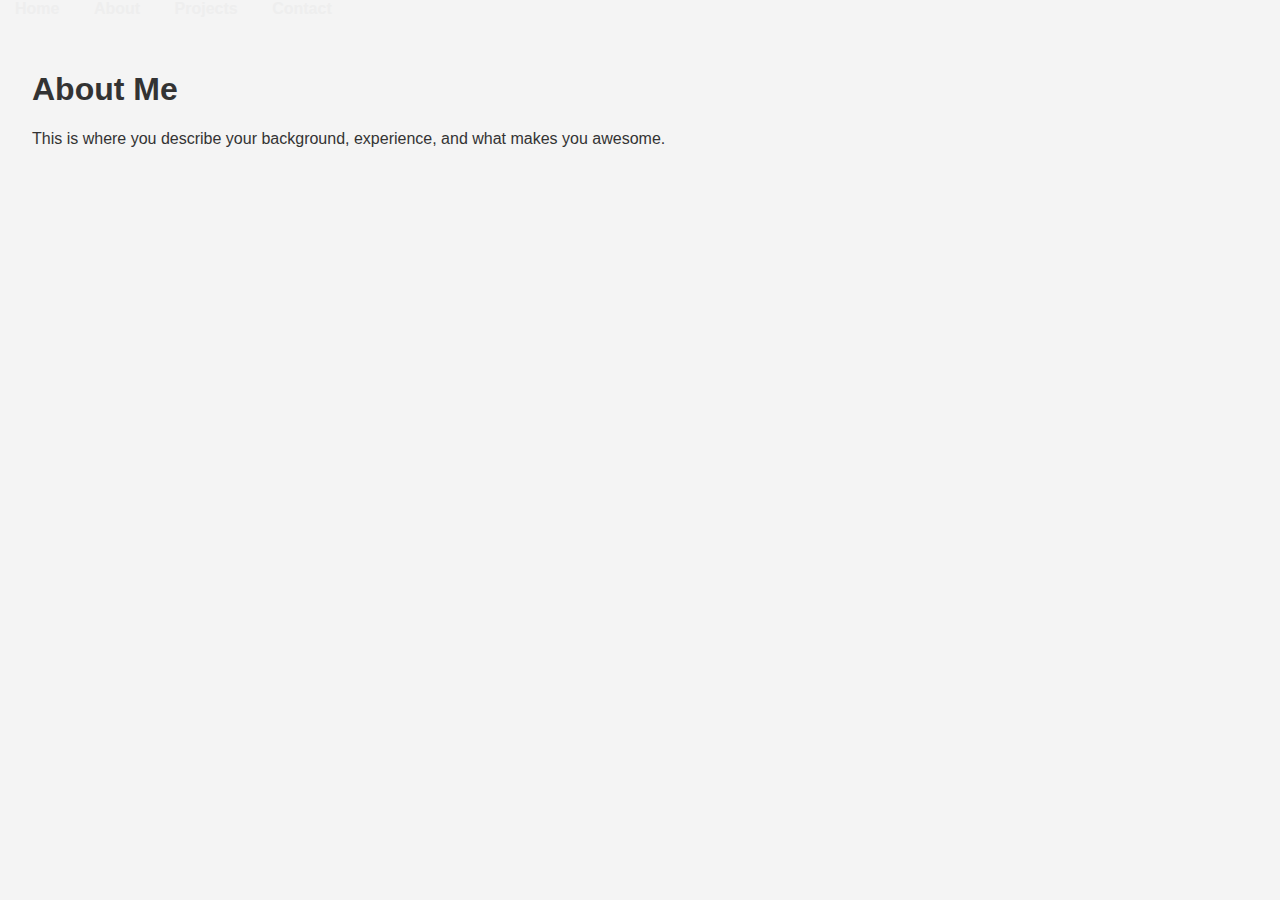
<file: about.html>
<!DOCTYPE html>
<html lang="en">
<head>
  <meta charset="UTF-8">
  <title>About - My Portfolio</title>
  <link rel="stylesheet" href="css/style.css">
</head>
<body>
  <header class="nav-header">
    <nav>
      <a href="index.html">Home</a>
      <a href="about.html">About</a>
      <a href="projects.html">Projects</a>
      <a href="contact.html">Contact</a>
    </nav>
  </header>
  <main>
    <h1>About Me</h1>
    <p>This is where you describe your background, experience, and what makes you awesome.</p>
  </main>
</body>
</html>
</file>
<file: css/style.css>
body {
    margin: 0;
    font-family: 'Segoe UI', sans-serif;
    background: #f4f4f4;
    color: #333;
  }
  
  .banner {
    background-image: url('../assets/banner.jpg');
    background-size: cover;
    background-position: center;
    height: 100vh;
    color: white;
    text-align: center;
    display: flex;
    align-items: center;
    justify-content: center;
  }
  
  .banner-content {
    background-color: rgba(0, 0, 0, 0.5);
    padding: 2rem;
    border-radius: 10px;
  }
  
  nav a {
    margin: 0 15px;
    text-decoration: none;
    color: #eee;
    font-weight: bold;
  }
  
  nav a:hover {
    text-decoration: underline;
  }
  
  main {
    padding: 2rem;
  }
  
  form input, form textarea {
    width: 100%;
    padding: 0.5rem;
    margin-bottom: 1rem;
    border-radius: 5px;
    border: 1px solid #ccc;
  }
  
  button {
    padding: 0.6rem 1.2rem;
    border: none;
    background: #333;
    color: white;
    cursor: pointer;
    border-radius: 5px;
  }
  
  button:hover {
    background: #555;
  }
</file>
